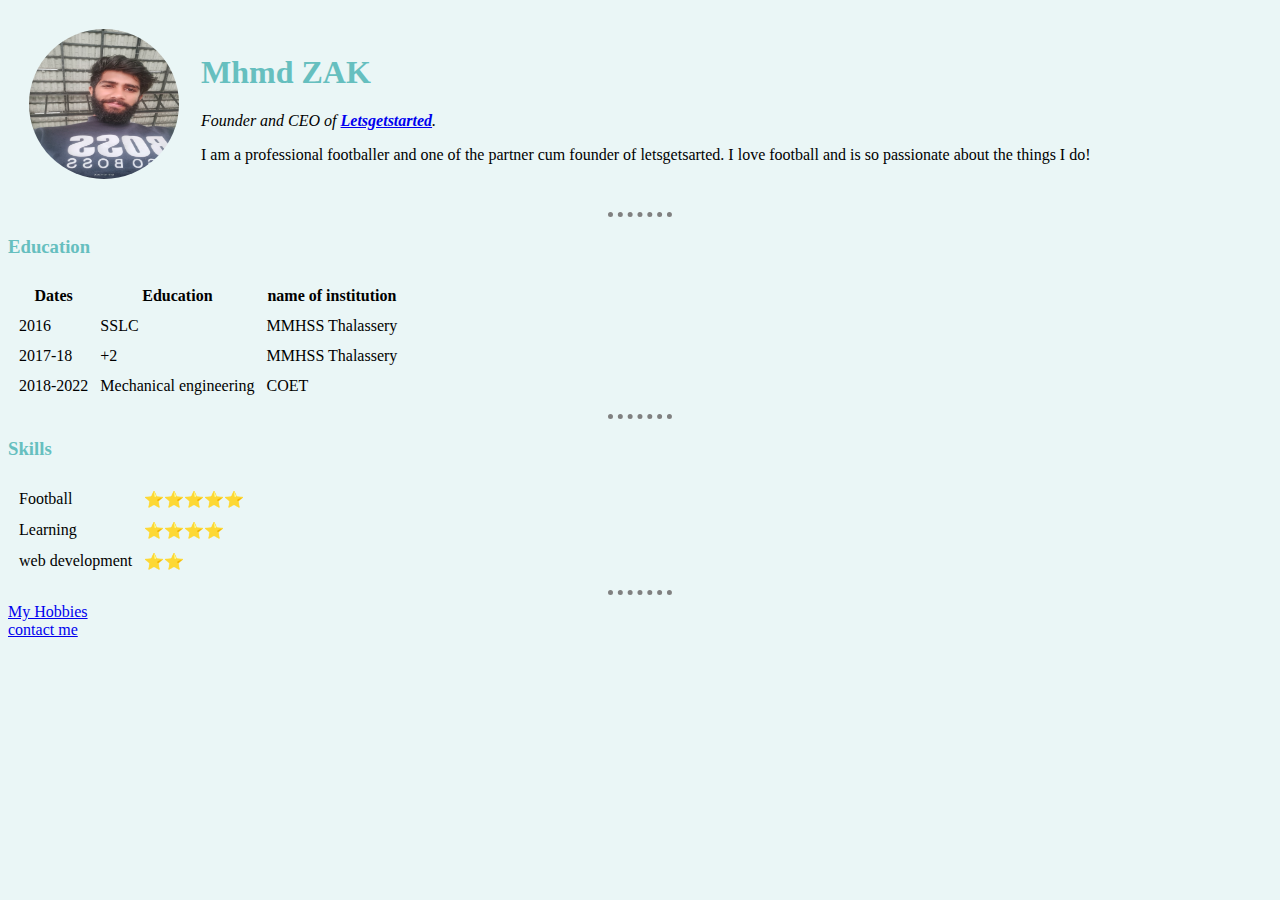
<file: index.html>
<!DOCTYPE html>
<html lang="en" dir="ltr">

<head>
  <meta charset="utf-8">
  <title>Mhmd ZAK</title>
  <link rel="stylesheet" href="css/styles.css">
</head>

<body>
  <table cellspacing=20>
    <tr>
      <td><img class="mhmdzak" src="images/Mhmd.jpg" alt="Mhmd profile picture" height="150px" width="150px"></td>
      <td><h1>Mhmd ZAK</h1>
      <p><em>Founder and CEO of <strong><a href="https://linktr.ee/Letsgetstarted369">Letsgetstarted</a></strong>.</em></p>
      <p>I am a professional footballer and one of the partner cum founder of letsgetsarted. I love football and is so passionate about the things I do!</p></td>
    </tr>
  </table>


  <hr>
  <h3>Education</h3>
  <table cellspacing= 10>
    <thead>
      <tr>
        <th>Dates</th>
        <th>Education</th>
        <th>name of institution</th>
      </tr>
    </thead>
    <tbody>
      <tr>
        <td>2016</td>
        <td>SSLC</td>
        <td>MMHSS Thalassery</td>
      </tr>
      <tr>
        <td>2017-18</td>
        <td>+2</td>
        <td>MMHSS Thalassery</td>
      </tr>
      <tr>
        <td>2018-2022</td>
        <td>Mechanical engineering </td>
        <td>COET</td>
      </tr>
    </tbody>
  </table>
  <hr>
  <h3>Skills</h3>
  <table cellspacing= 10px>
        <tr>
          <td>Football</td>
          <td>⭐⭐⭐⭐⭐</td>
        </tr>
        <tr>
          <td>Learning</td>
          <td>⭐⭐⭐⭐</td>
        </tr>
        <tr>
          <td>web development</td>
          <td>⭐⭐</td>
        </tr>
  </table>
  <hr>
  <a href="Hobbies.html">My Hobbies</a>
  <br>
  <a href="contact-me.html">contact me</a>
  <!--<a Download href="https://web.stanford.edu/group/csp/cs21/htmlcheatsheet.pdf">Download cheatsheet</a>-->
</body>


</html>
</file>
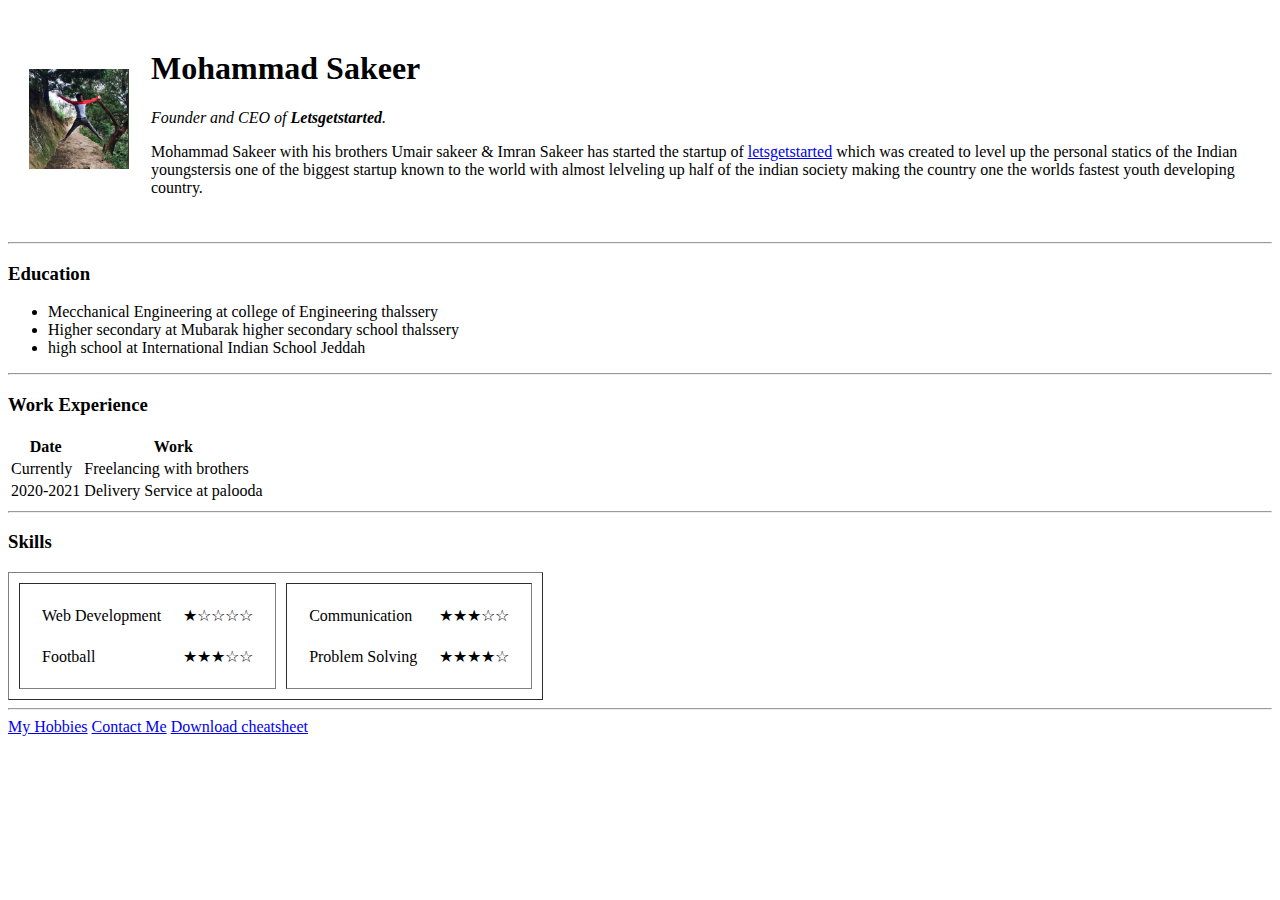
<file: Index.html>
<!DOCTYPE html>
<html lang="en" dir="ltr">
  <head>
    <meta charset="utf-8">
    <title>Mhmd ZAK's Personal Site</title>
  </head>
  <body>
    <table cellspacing="20">
      <tr>
        <td><img src = " image.png.jpeg" height="100px" width="100px" alt="Mhmd ZAK image"></td>
        <td><h1>Mohammad Sakeer</h1>
        <p><em>Founder and CEO of <strong>Letsgetstarted</strong>.</em></p>
        <p>
           Mohammad Sakeer with his brothers Umair sakeer & Imran Sakeer has started the startup of <a href="https://www.instagram.com/letsgetstarted369/">letsgetstarted</a> which was created to level up the personal statics of the Indian youngstersis one of the biggest startup known to the world with almost lelveling up half of the indian society making the country one the worlds fastest youth developing country.
        </p></td>
      </tr>
    </table>

    <hr>
    <h3>Education</h3>
    <ul>
        <li>Mecchanical Engineering at college of Engineering thalssery</li>
        <li>
          Higher secondary at Mubarak higher secondary school thalssery
        </li>
        <li>high school at International Indian School Jeddah</li>
    </ul>
    <hr>
    <h3>Work Experience</h3>
    <table>
      <thead>
        <tr>
          <th>Date</th>
          <th>Work</th>
        </tr>
      </thead>
      <tbody>
        <tr>
          <td>Currently</td>
          <td>Freelancing with brothers</td>
        </tr>
        <tr>
          <td>2020-2021</td>
          <td>Delivery Service at palooda</td>
        </tr>
      </tbody>
    </table>
    <hr>
    <h3>Skills</h3>
    <table border="1px" cellspacing="10px">
        <tr>
          <td>
            <table cellspacing="20px">
              <tr>
                <td>Web Development</td>
                <td>★☆☆☆☆</td>
              </tr>
              <tr>
                <td>Football</td>
                <td>★★★☆☆</td>
              </tr>
            </table>
          </td>
          <td>
            <table cellspacing="20px">
              <tr>
                <td>Communication</td>
                <td>★★★☆☆</td>
              </tr>
              <tr>
                <td>Problem Solving</td>
                <td>★★★★☆</td>
              </tr>
            </table>
          </td>
        </tr>
    </table>
    <hr>
    <a href="hobbies.html">My Hobbies</a>
    <a href="Contactme.html">Contact Me</a>
    <a download href="file:///C:/Users/HP/Desktop/learning/web%20development/HTML%20-%20Personal%20Site/htmlcheatsheet.pdf">Download cheatsheet</a>
  </body>
</html>
</file>
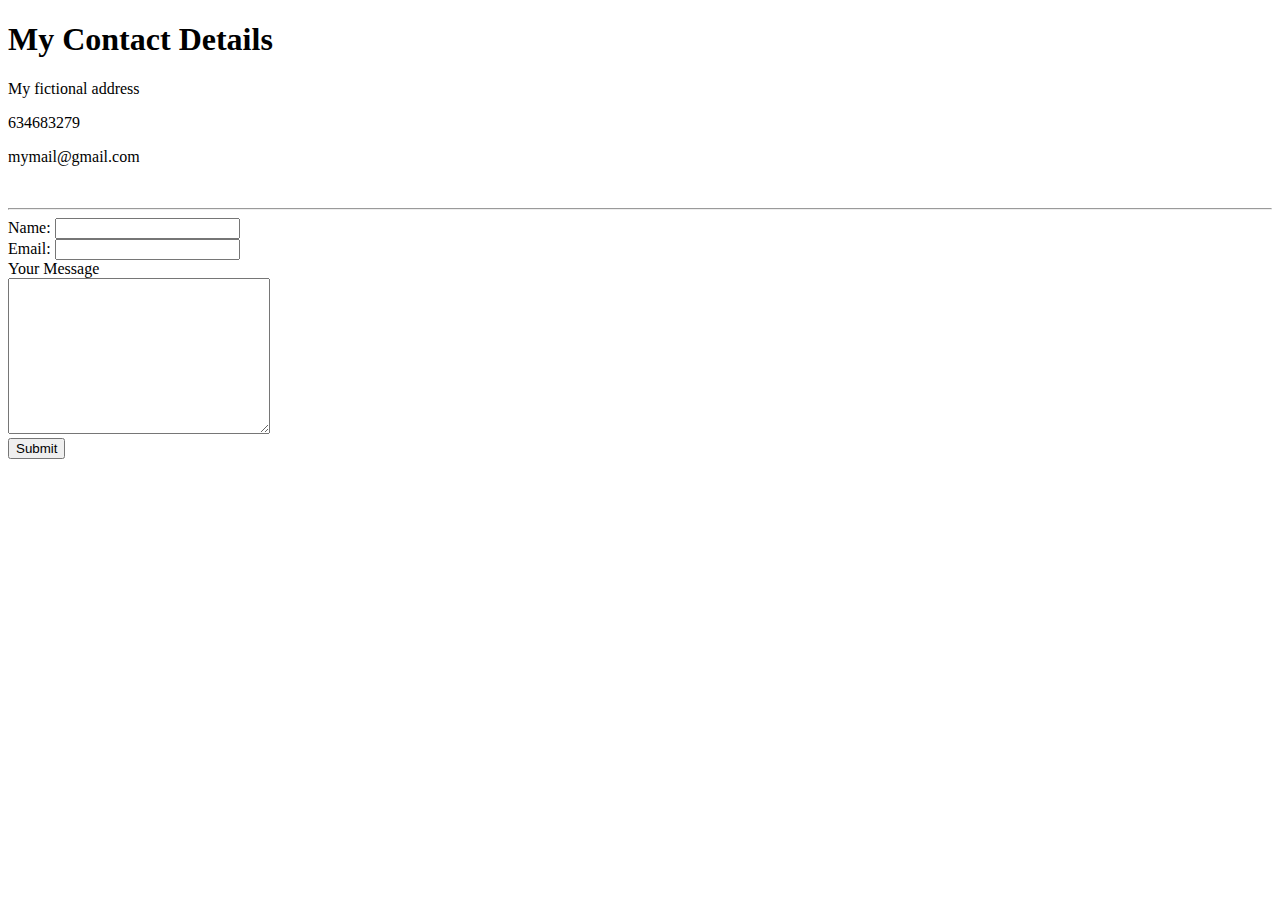
<file: contact-me.html>
<!DOCTYPE html>
<html lang="en" dir="ltr">
  <head>
    <meta charset="utf-8">
    <title>Contact me</title>
  </head>
  <body>
    <h1>My Contact Details</h1>
    <p>My fictional address</p>
    <p>634683279</p>
    <p>mymail@gmail.com</p><br><hr>
    <form action="mailto:letsgetsarted369@gmail.com" method="post" enctype="text/plain">
      <label>Name:</label>
      <input type="text" name="YourName" value=""><br>
      <label>Email:</label>
      <input type="email" name="YourEmail" value=""><br>
      <label>Your Message</label><br>
      <textarea name="YourMessage" rows="10" cols="30"></textarea><br>
      <input type="submit" name="">
    </form>
  </body>
</html>
</file>
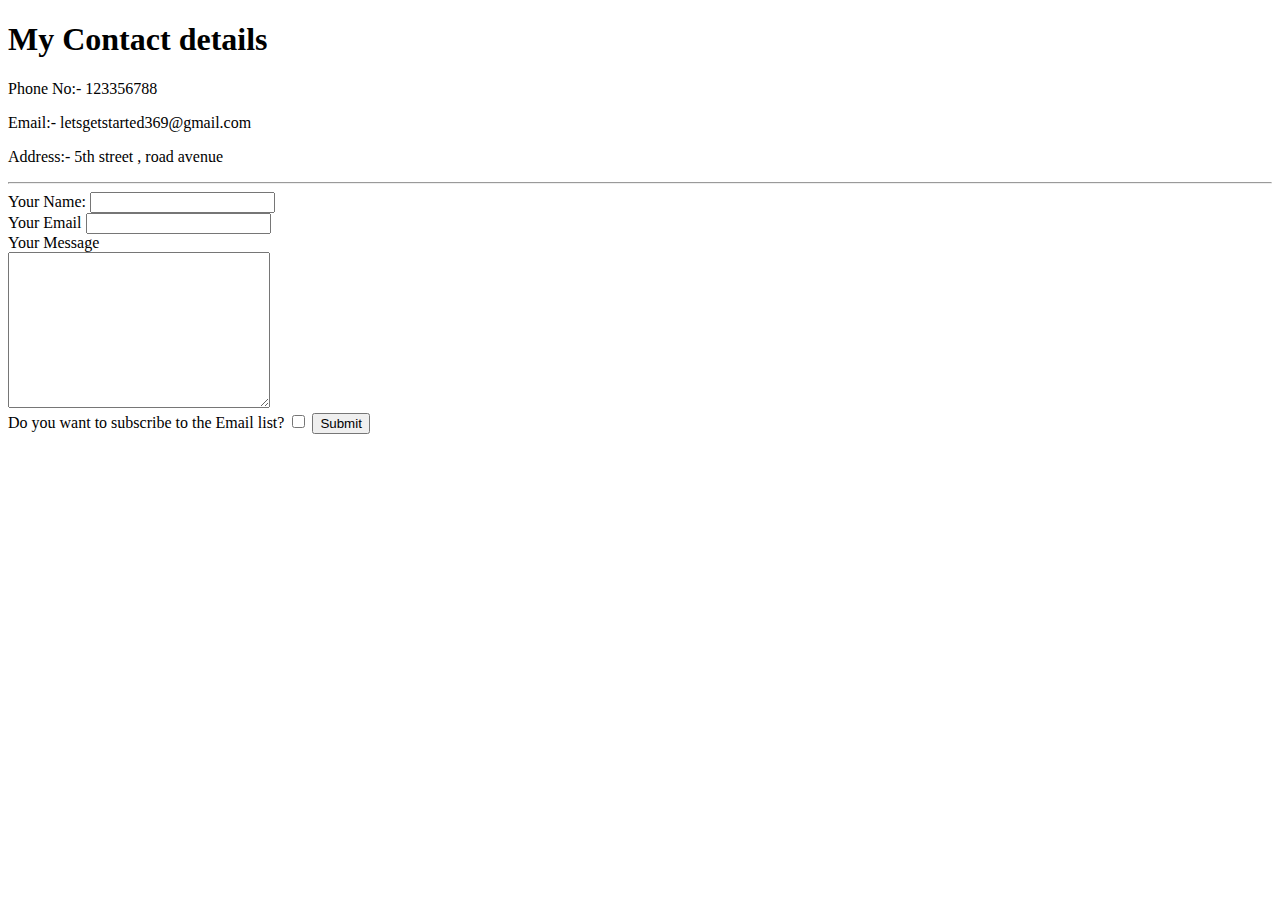
<file: ContactMe.html>
<!DOCTYPE html>
<html lang="en" dir="ltr">
  <head>
    <meta charset="utf-8">
    <title>Contact Me</title>
  </head>
  <body>
    <h1>My Contact details</h1>
    <p>Phone No:- 123356788</p>
    <p>Email:- letsgetstarted369@gmail.com</P>
    <P>Address:- 5th street , road avenue</p>
      <hr>
      <form action="mailto:letsgetstarted369@gmail.com" method="post" enctype="text/plain">
        <label for="">Your Name:</label>
        <input type="text" name="Yourname" value=""><br>
        <label>Your Email</label>
        <input type="email" name="YourEmail" value="">
        <br>
        <label>Your Message</label><br>
        <textarea name="YourMessage" rows="10" cols="30"></textarea><br>
        <label>Do you want to subscribe to the Email list?</label>
        <input type="checkbox" name="" value="">
        <input type="submit" name="">

      </form>
  </body>
</html>
</file>
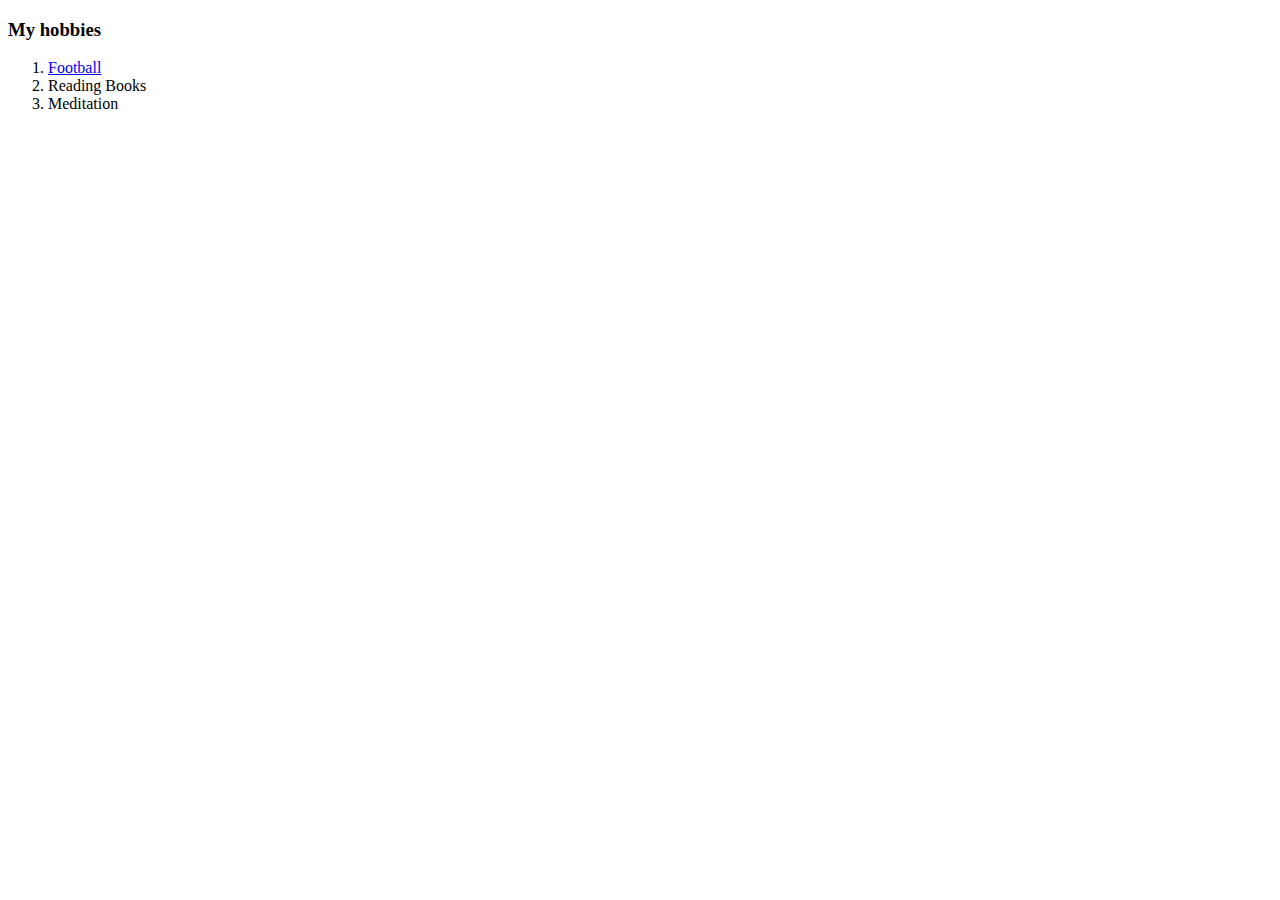
<file: Hobbies.html>
<!DOCTYPE html>
<html lang="en" dir="ltr">
  <head>
    <meta charset="utf-8">
    <title>My Hobbies</title>
  </head>
  <body>
    <h3>My hobbies</h3>
    <ol>
      <li><a href="www.youtube.com/mohammad-sakeer/">Football</a></li>
      <li>Reading Books</li>
      <li>Meditation</li>
    </ol>
  
  </body>
</html>
</file>
<file: css/styles.css>
body{
  background-color: #EAF6F6;
}


h1{
  color: #66BFBF
}

h3{
  color: #66BFBF
}

hr{
  border: none;
  border-style:none;
  border-top-style: dotted;
  border-color: grey;
  border-width: 5px;
  width:5%;
}

.mhmdzak{
  border-radius: 100%;
}
</file>
